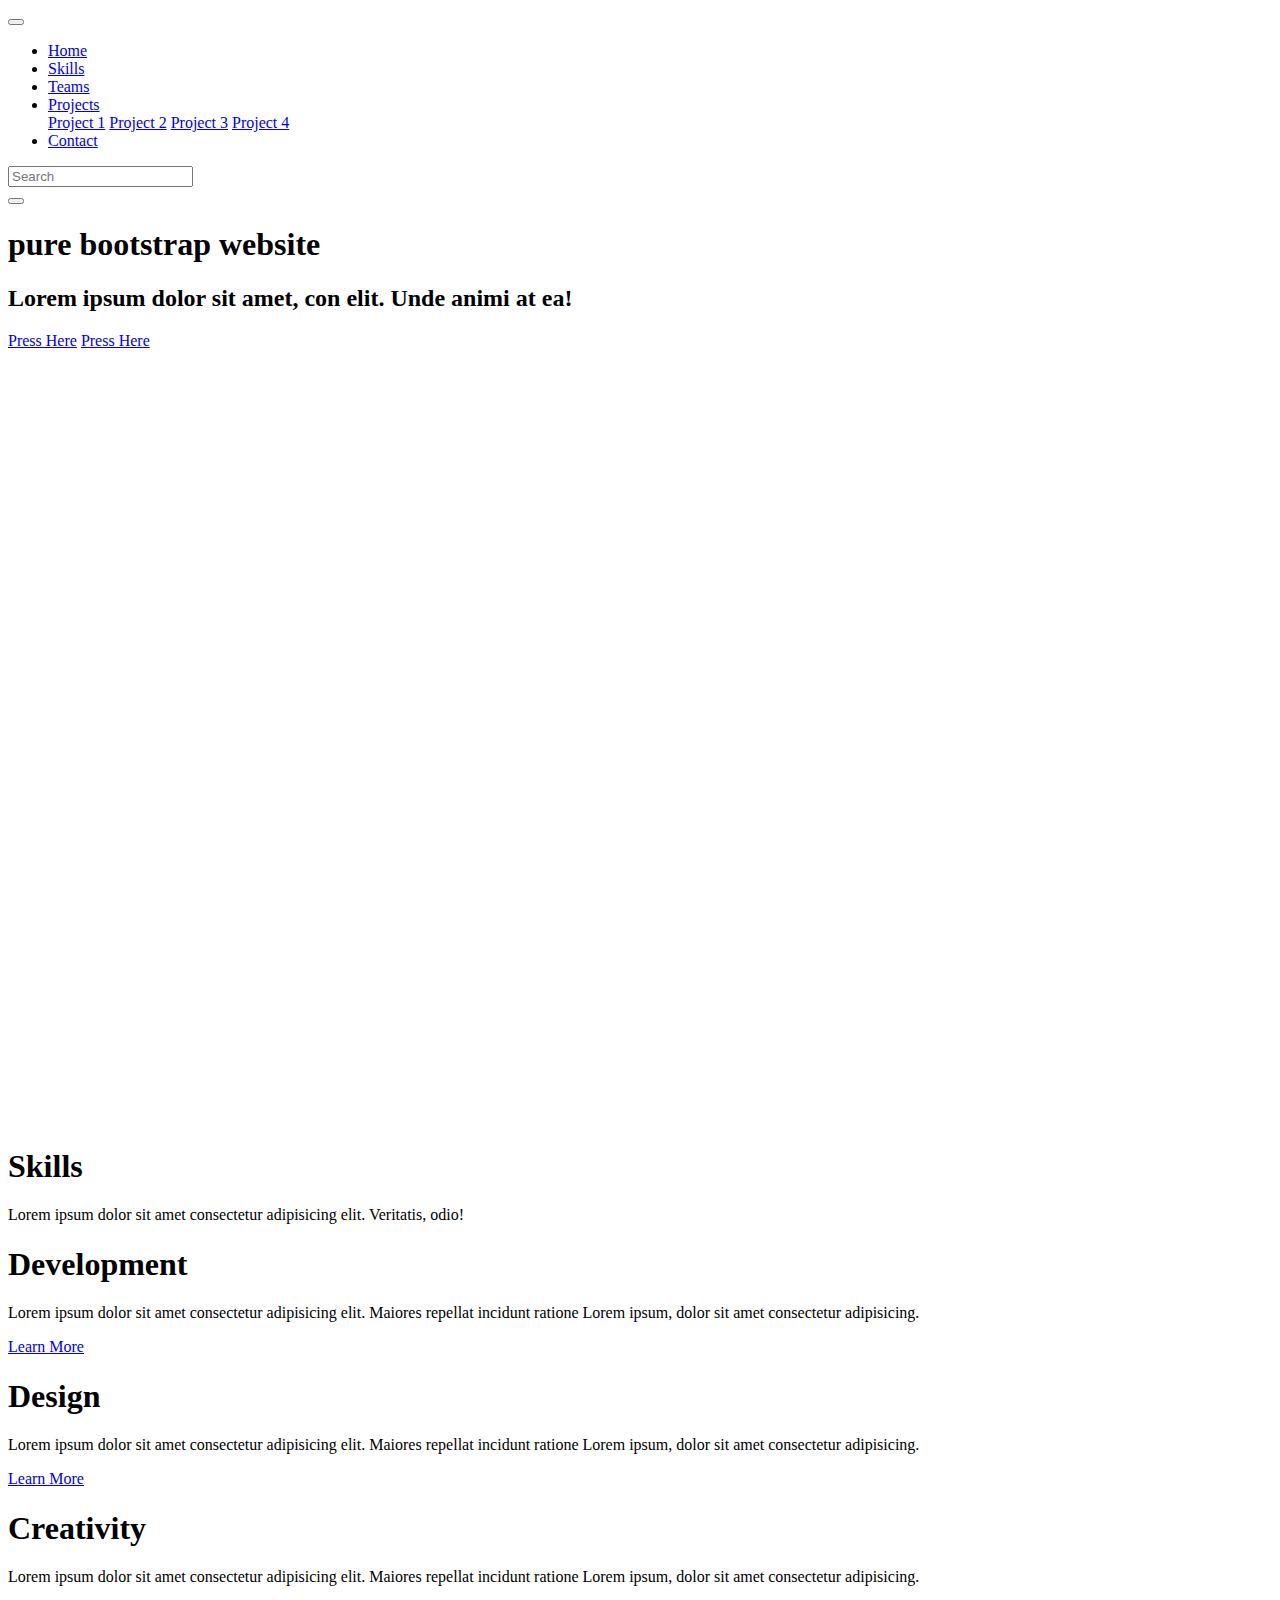
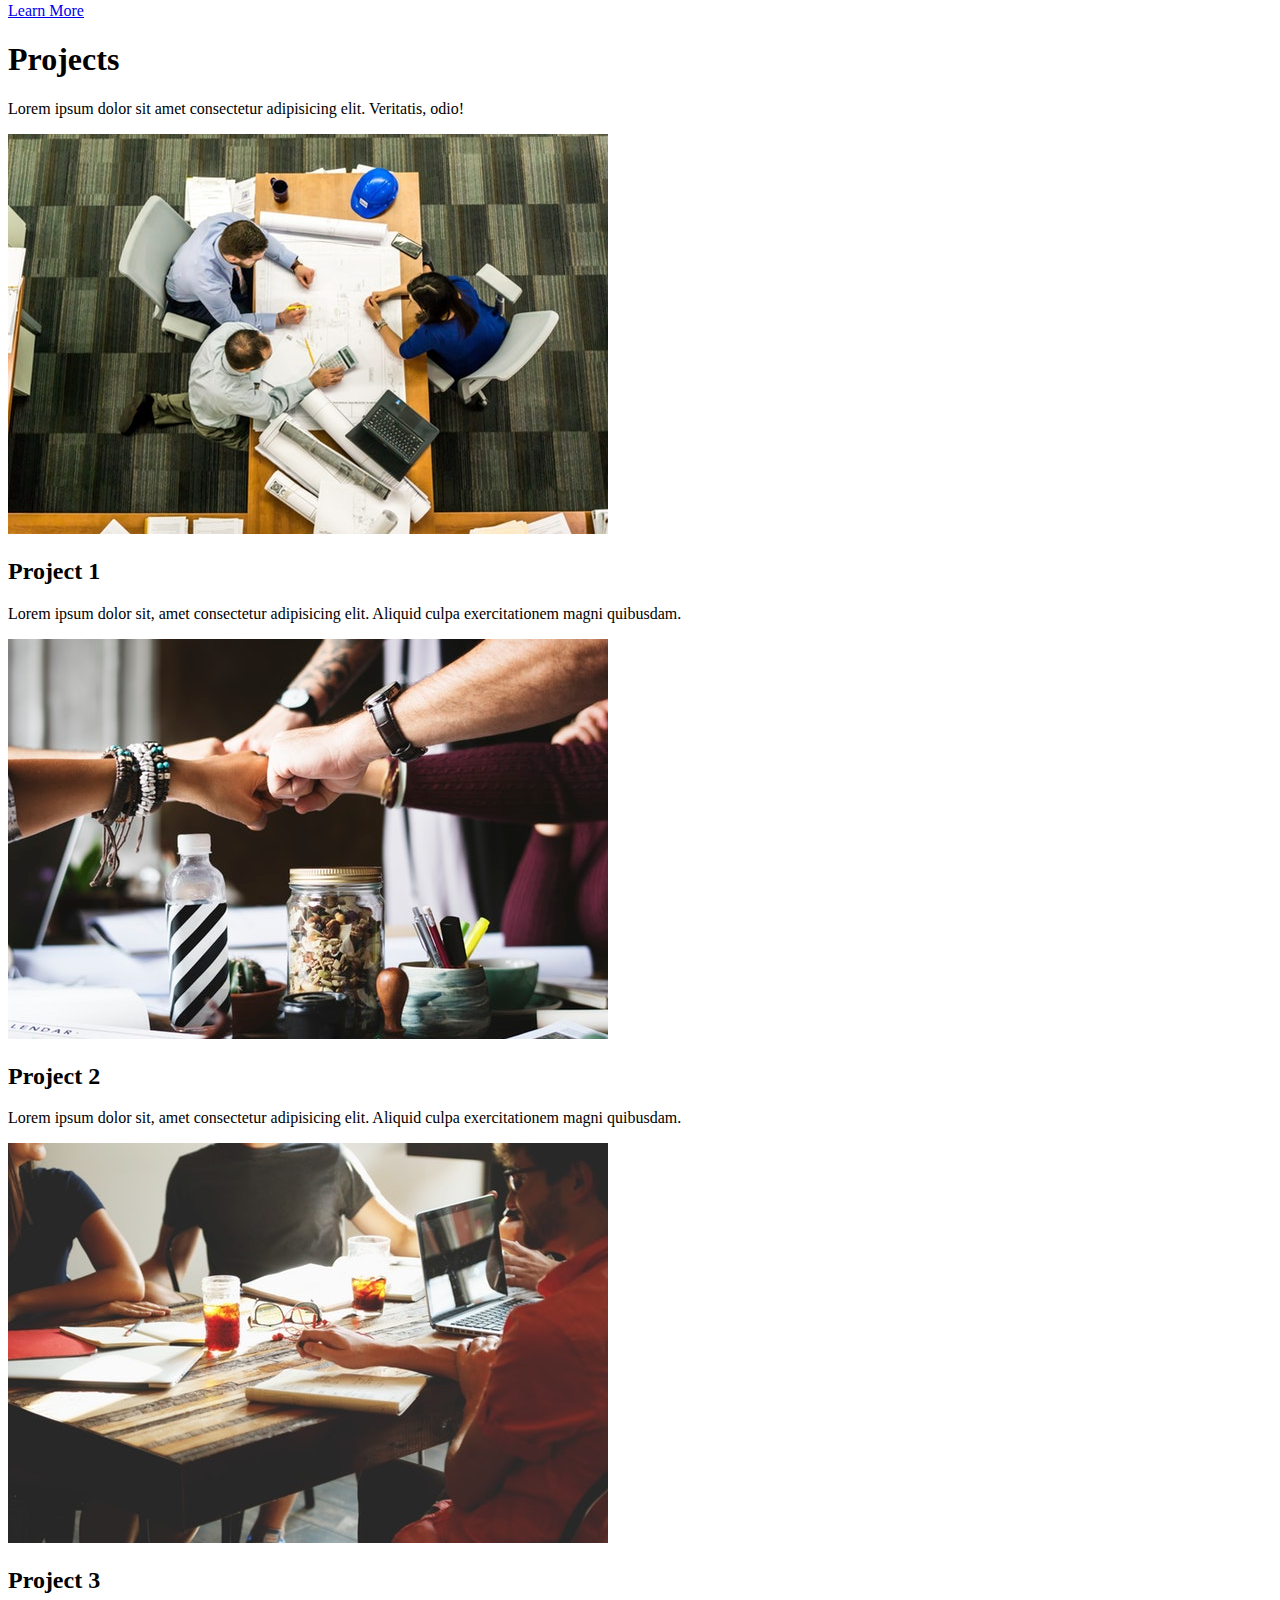
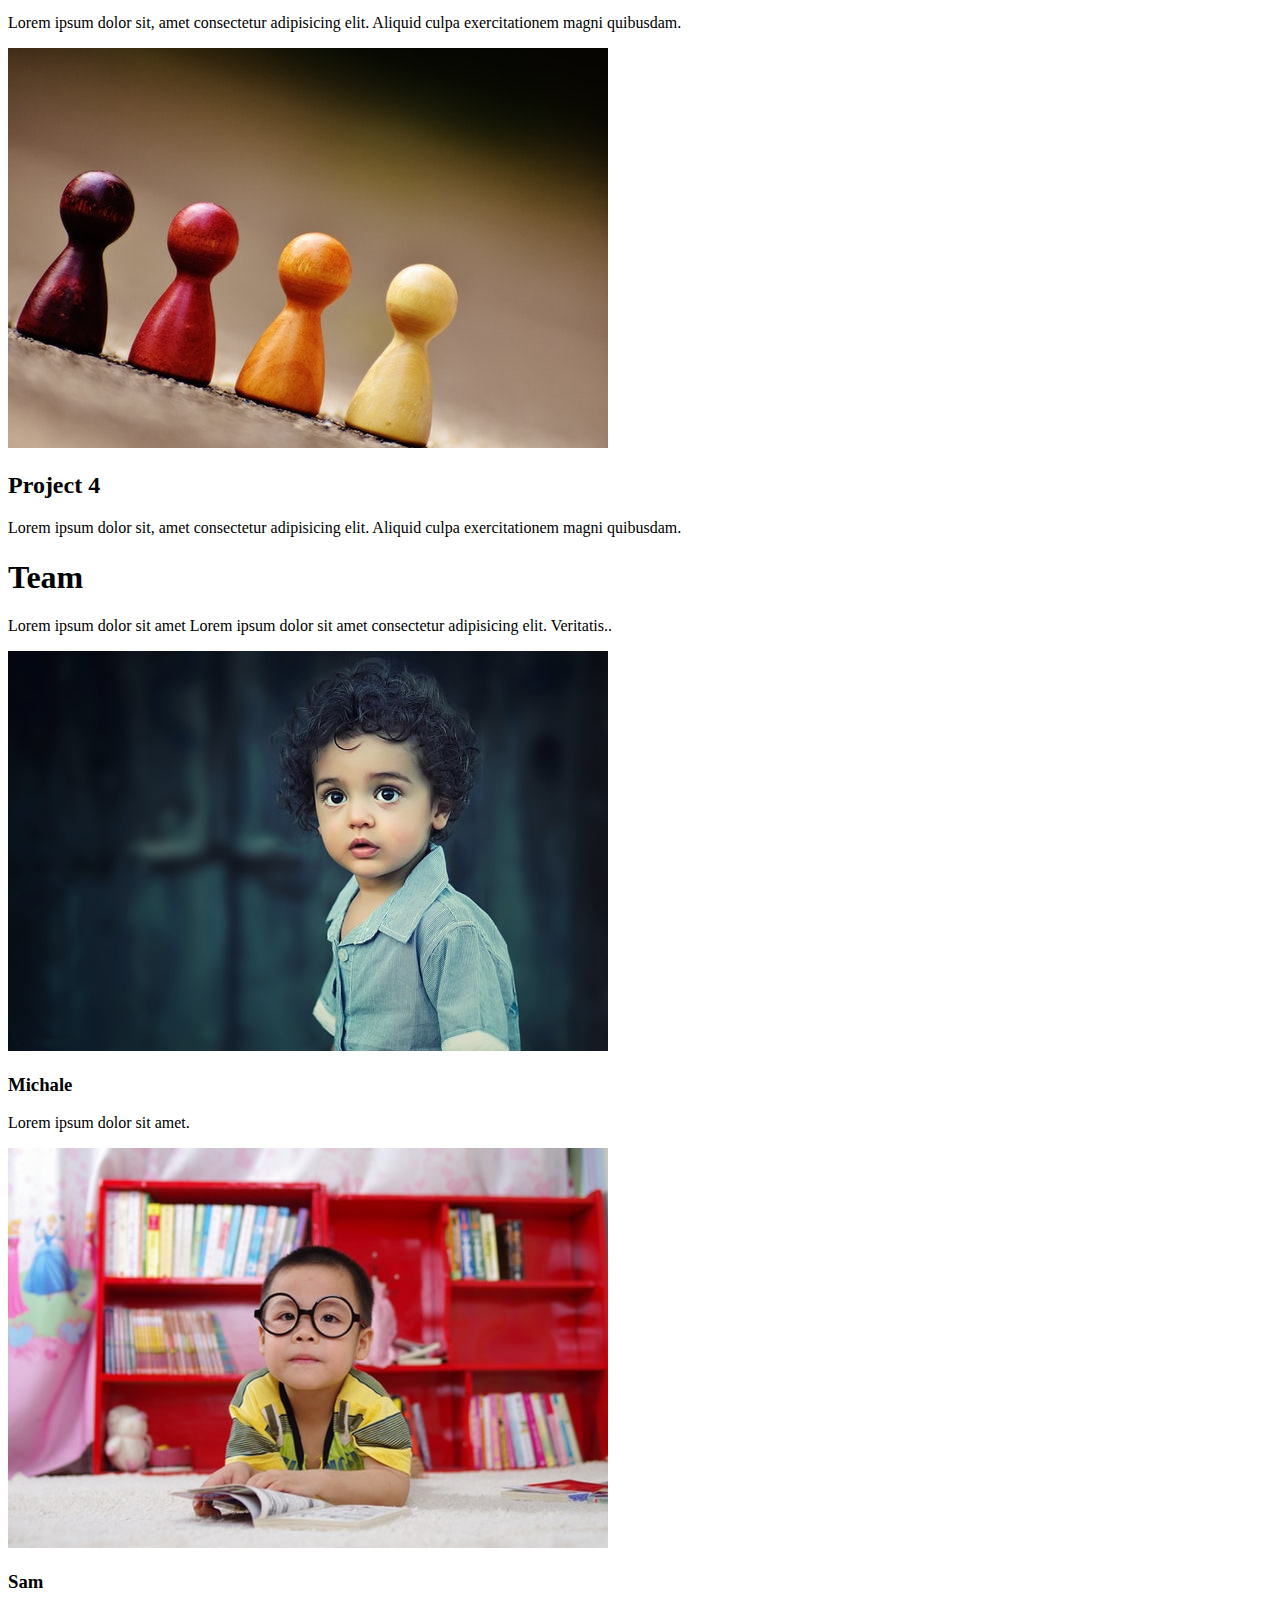
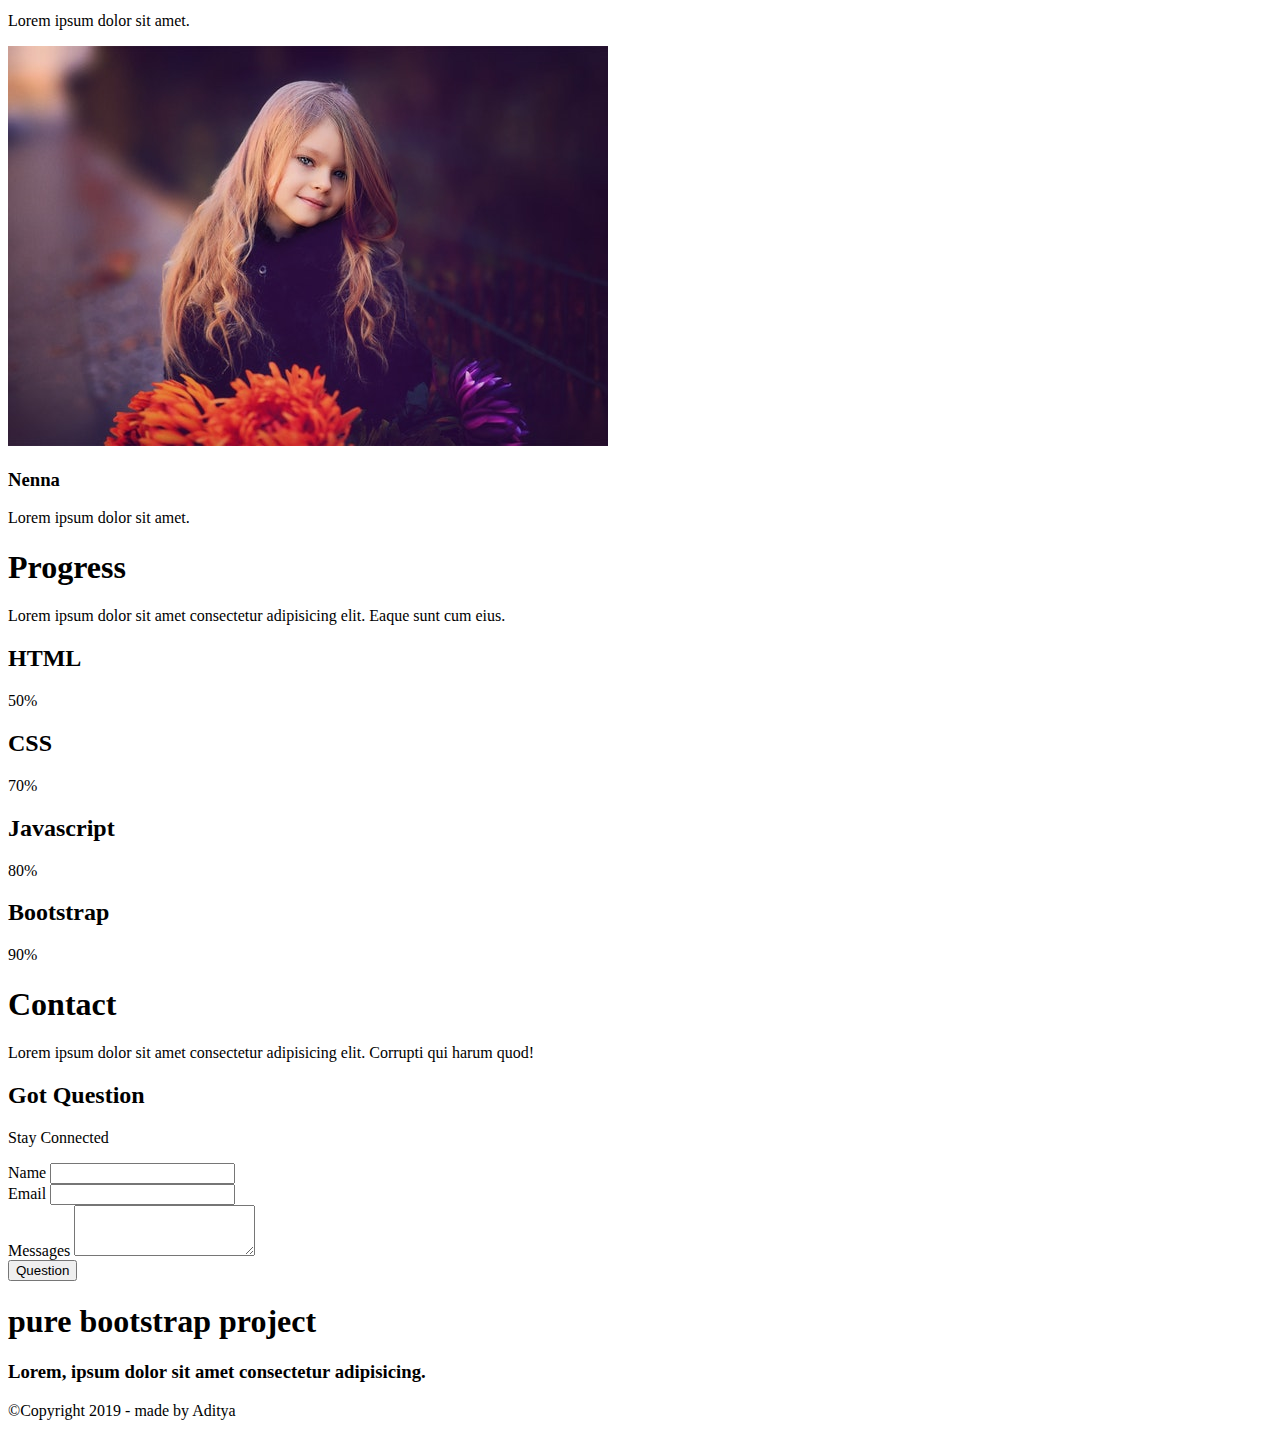
<file: Project 1/index.html>
<!DOCTYPE html>
<html lang="en">
<head>
  <meta charset="UTF-8">
  <meta name="viewport" content="width=device-width, initial-scale=1.0">
  <meta http-equiv="X-UA-Compatible" content="ie=edge">
  <link rel="title icon" type="image/png" href="images/title-img.png">

  <!-- Bootstrap -->
  <link rel="stylesheet" href="https://use.fontawesome.com/releases/v5.6.3/css/all.css" integrity="sha384-UHRtZLI+pbxtHCWp1t77Bi1L4ZtiqrqD80Kn4Z8NTSRyMA2Fd33n5dQ8lWUE00s/" crossorigin="anonymous">
  <link rel="stylesheet" href="https://stackpath.bootstrapcdn.com/bootstrap/4.2.1/css/bootstrap.min.css" integrity="sha384-GJzZqFGwb1QTTN6wy59ffF1BuGJpLSa9DkKMp0DgiMDm4iYMj70gZWKYbI706tWS" crossorigin="anonymous">
  <title>Pure Bootstrap website</title>
</head>
<body>
  <!--| N|A|V|B|A|R |-->
  <nav class="navbar navbar-expand-md navbar-light bg-dark fixed-top">
    
    <a href="#" class="navbar-brand"><i class="fas fa-child text-warning fa-2x"></i></a>
    <button type="button" class="navbar-toggler bg-light" data-toggle="collapse" data-target="#nav">
      <span class="navbar-toggler-icon"></span>
    </button> 
    
    <div class="collapse navbar-collapse justify-content-between" id="nav">
      <ul class="navbar-nav">
        <li class="nav-item"><a href="#" class="nav-link text-light text-uppercase font-weight-bold px-3">Home</a></li>
        <li class="nav-item"><a href="#" class="nav-link text-light text-uppercase font-weight-bold px-3">Skills</a></li>
        <li class="nav-item"><a href="#" class="nav-link text-light text-uppercase font-weight-bold px-3">Teams</a></li>
        <li class="nav-item dropdown">
          <a href="#" class="nav-link text-light text-uppercase font-weight-bold px-3 dropdown-toggle" data-toggle="dropdown">Projects</a>
          <div class="dropdown-menu">
            <a class="dropdown-item" href="#">Project 1</a>
            <a class="dropdown-item" href="#">Project 2</a>
            <a class="dropdown-item" href="#">Project 3</a>
            <a class="dropdown-item" href="#">Project 4</a>
          </div>
        </li>
        <li class="nav-item"><a href="#" class="nav-link text-light text-uppercase font-weight-bold px-3">Contact</a></li>
      </ul>

      <form class="form-inline ml-3">
        <div class="input-group">
          <input type="text" class="form-control" placeholder="Search">
          <div class="input-group-append" >
            <button type="button" class="btn bg-light">
              <i class="fas fa-search text-muted"></i>
            </button>
          </div>
        </div>
      </form>

    </div>  
  </nav>
  <!-- end of navbar -->


  <!--| B|A|N|N|E|R | -->
  <container>
    <div class="container-fluid">
      <div class="row bg-info justify-content-center align-items-center" style="height: 100vh">
        <div class="col-sm-10 text-center">
          <h1 class="display-2 text-capitalize"><span class="text-warning">pure bootstrap</span><span class="text-white font-weight-bold"> website</span></h1>
          <h2 class="font-weight-light font-italic text-light">Lorem ipsum dolor sit amet, con elit. Unde animi at ea!</h2>
          <a href="#" class="btn btn-warning btn-lg px-4 m-3" >Press Here</a>
          <a href="#" class="btn btn-danger btn-lg px-4 m-3" >Press Here</a>
        </div>
      </div>
    </div>
  </container>
  <!-- end banner -->
  

  <!--| S|K|I|L|L|S |  -->
  <section class="bg-light p-5">
    <div class="container-fluid">
      <!-- title -->
      <div class="row">
        <div class="col text-center mb-3">
          <h1 class="display-2 text-warning">Skills</h1>
          <p class="lead text-secondary">Lorem ipsum dolor sit amet consectetur adipisicing elit. Veritatis, odio!</p>
        </div>
      </div>
      <!-- end of title -->
      <div class="row text-center">

        <div class="col-lg-4 col-sm-10 mx-auto mb-5">
          <i class="fas fa-6x fa-desktop text-warning mb-3"></i>
          <h1 class="text-secondary">Development</h1>
          <p class="text-muted my-4">Lorem ipsum dolor sit amet consectetur adipisicing elit. Maiores repellat incidunt ratione Lorem ipsum, dolor sit amet consectetur adipisicing. </p>
          <a href="#" class="btn btn-outline-warning">Learn More</a>
        </div>

        <div class="col-lg-4 col-sm-10 mx-auto mb-5">
          <i class="fas fa-6x fa-edit  mb-3 text-warning"></i>
          <h1 class="text-secondary">Design</h1>
          <p class="text-muted my-4">Lorem ipsum dolor sit amet consectetur adipisicing elit. Maiores repellat incidunt ratione Lorem ipsum, dolor sit amet consectetur adipisicing. </p>
          <a href="#" class="btn btn-outline-warning">Learn More</a>
        </div>

        <div class="col-lg-4 col-sm-10 mx-auto mb-5">
          <i class="fas fa-6x fa-cogs  mb-3 text-warning"></i>
          <h1 class="text-secondary">Creativity</h1>
          <p class="text-muted my-4">Lorem ipsum dolor sit amet consectetur adipisicing elit. Maiores repellat incidunt ratione Lorem ipsum, dolor sit amet consectetur adipisicing. </p>
          <a href="#" class="btn btn-outline-warning">Learn More</a>
        </div>

      </div>
    </div>
  </section>
  <!-- end of Skills -->


  <!--| P|R|O|J|E|C|T|S |-->
  <section class="p-5">
    <div class="container-fluid">
      <!-- title -->
      <div class="row">
        <div class="col text-center mb-3">
          <h1 class="display-2 text-warning">Projects</h1>
          <p class="lead text-secondary">Lorem ipsum dolor sit amet consectetur adipisicing elit. Veritatis, odio!</p>
        </div>
      </div>
      <!-- end of title -->

      <div class="row">
        <div class="col-lg-3 col-sm-6">
          <img src="images/project1.jpg" class="img-thumbnail">
          <h2 class="my-3 text-warning">Project 1 </h2>
          <p class="text-muted">Lorem ipsum dolor sit, amet consectetur adipisicing elit. Aliquid culpa exercitationem magni quibusdam.</p>
        </div>

        <div class="col-lg-3 col-sm-6">
          <img src="images/project2.jpg" class="img-thumbnail">
          <h2 class="my-3 text-warning">Project 2 </h2>
          <p class="text-muted">Lorem ipsum dolor sit, amet consectetur adipisicing elit. Aliquid culpa exercitationem magni quibusdam.</p>
        </div>

        <div class="col-lg-3 col-sm-6">
          <img src="images/project3.jpg" class="img-thumbnail">
          <h2 class="my-3 text-warning">Project 3 </h2>
          <p class="text-muted">Lorem ipsum dolor sit, amet consectetur adipisicing elit. Aliquid culpa exercitationem magni quibusdam.</p>
        </div>

        <div class="col-lg-3 col-sm-6">
          <img src="images/project4.jpg" class="img-thumbnail">
          <h2 class="my-3 text-warning">Project 4 </h2>
          <p class="text-muted">Lorem ipsum dolor sit, amet consectetur adipisicing elit. Aliquid culpa exercitationem magni quibusdam.</p>
        </div>

      </div>
    </div>
  </section>
  <!-- end of projects -->


  <!--| T|E|A|M|S |-->
  <section class="p-sm-5 p-2 bg-secondary">
    <div class="container-fluid">
      <!-- title -->
      <div class="row">
        <div class="col text-center mb-3">
          <h1 class="display-2 text-warning">Team</h1>
          <p class="lead text-light">Lorem ipsum dolor sit amet Lorem ipsum dolor sit amet consectetur adipisicing elit. Veritatis..</p>
        </div>
      </div>
      <!-- end of the title -->
      <div class="row">

        <div class="col-lg-4 col-sm-10 mx-auto mb-4">
          <div class="card">
            <img src="images/kid1.jpg" class="card-img-top">
            <div class="card-body">
              <div class="card-title">
                <h3 class="text-muted">Michale</h3>
              </div>
              <div class="card-subtitle">
                <p class="lead text-secondary">Lorem ipsum dolor sit amet.</p>
              </div>
              <div class="text-right">
                <a href="#"><i class="fab fa-facebook fa-2x mx-2 text-primary"></i></a>
                <a href="#"><i class="fab fa-twitter fa-2x mx-2 text-info"></i></a>
                <a href="#"><i class="fab fa-youtube fa-2x mx-2 text-danger"></i></a>
              </div>
            </div>
          </div>
        </div>

        <div class="col-lg-4 col-sm-10 mx-auto mb-4">
          <div class="card">
            <img src="images/kid2.jpg" class="card-img-top">
            <div class="card-body">
              <div class="card-title">
                <h3 class="text-muted">Sam</h3>
              </div>
              <div class="card-subtitle">
                <p class="lead text-secondary">Lorem ipsum dolor sit amet.</p>
              </div>
              <div class="text-right">
                  <a href="#"><i class="fab fa-facebook fa-2x mx-2 text-primary"></i></a>
                  <a href="#"><i class="fab fa-twitter fa-2x mx-2 text-info"></i></a>
                  <a href="#"><i class="fab fa-youtube fa-2x mx-2 text-danger"></i></a>
              </div>
            </div>
          </div>
        </div>  

        <div class="col-lg-4 col-sm-10 mx-auto mb-4">
          <div class="card">
            <img src="images/kid3.jpg" class="card-img-top">
            <div class="card-body">
              <div class="card-title">
                <h3 class="text-muted">Nenna</h3>
              </div>
              <div class="card-subtitle">
                <p class="lead text-secondary">Lorem ipsum dolor sit amet.</p>
              </div>
              <div class="text-right">
                  <a href="#"><i class="fab fa-facebook fa-2x mx-2 text-primary"></i></a>
                  <a href="#"><i class="fab fa-twitter fa-2x mx-2 text-info"></i></a>
                  <a href="#"><i class="fab fa-youtube fa-2x mx-2 text-danger"></i></a>
              </div>
            </div>
          </div>
        </div>
      </div>
      
    </div>
  </section>
  <!-- end of team -->


  <!--| P|R|O|G|R|E|S|S |-->
  <section class="p-5">
    <div class="container-fluid">
      <!-- title -->
      <div class="row">
        <div class="col text-center mb-3">
          <h1 class="text-warning display-2">Progress</h1>
          <p class="lead text-secondary">Lorem ipsum dolor sit amet consectetur adipisicing elit. Eaque sunt cum eius.</p>
        </div>
      </div>
      <!-- end of title -->
      <div class="row justify-content-center">
        <div class="col-lg-6 col-sm-10 text-secondary">

          <h2>HTML</h2>
          <div class="progress bg-secondary mb-3">
            <div class="progress-bar" style="width:50%"> 
              50% 
            </div>
          </div>

          <h2>CSS</h2>
          <div class="progress bg-secondary mb-3">
            <div class="progress-bar bg-danger" style="width:70%"> 
              70% 
            </div>
          </div>

          <h2>Javascript</h2>
          <div class="progress bg-secondary mb-3">
            <div class="progress-bar bg-warning " style="width:80%"> 
              80% 
            </div>
          </div>

          <h2>Bootstrap</h2>
          <div class="progress bg-secondary mb-3">
            <div class="progress-bar bg-success" style="width:90%"> 
              90% 
            </div>
          </div>

        </div>
      </div>
    </div>
  </section> 

  <!-- end of progress -->

  <!--| C|O|N|T|A|C|T -->

  <section class="p-5 bg-light">
    <div class="container-fluid">
      <!-- title -->
      <div class="row">
        <div class="col text-center mb-3">
          <h1 class="text-warning display-2">Contact</h1>
          <p class="lead text-secondary">Lorem ipsum dolor sit amet consectetur adipisicing elit. Corrupti qui harum quod!</p>
        </div>
      </div>
      <!-- end of title -->
      <div class="row justify-content-center">
        <div class="col-lg-6 col-md-8 col-sm-10">
          <div class="text-center text-secondary">
            <h2>Got Question</h2>
            <p>Stay Connected</p>
          </div>
          <form action="" class="text-muted">
            <div class="form-group">
              <label for="name">Name</label>
              <input type="text" class="form-control">
              </div>
            <div class="form-group">
              <label for="name">Email</label>
              <input type="eamil" class="form-control">
              </div>
            <div class="form-group">
              <label for="name">Messages</label>
              <textarea id="message" rows="3" class="form-control"></textarea>
            </div>
            <button class="btn btn-outline-warning btn-block">Question</button>
          </form>
        </div>  
      </div>
    </div>
  </section>

  <!-- end of contacts -->

  <!-- FOOTER -->
  <footer class="bg-secondary">
    <div class="container">
      <div class="row">
        <div class="col text-center">
          <h1 class="text-white font-weight-light text-capitalize p-3">pure bootstrap project</h1>
          <h3 class="text-light font-weight-light font-italic mb-3">Lorem, ipsum dolor sit amet consectetur adipisicing.</h3>
          <div class="py-2">
            <a href="#"><i class="fab fa-facebook fa-2x"></i></a>
            <a href="#"><i class="fab fa-twitter fa-2x text-info"></i></a>
            <a href="#"><i class="fab fa-youtube fa-2x text-danger"></i></a>
          </div>
          <p class="text-light py-4 m-0">&copy;Copyright 2019 - made by Aditya </p>
        </div>
      </div>
    </div>
  </footer>

  <!-- end of footer -->

  <!--| J|S |-->
  <script src="https://code.jquery.com/jquery-3.3.1.slim.min.js" integrity="sha384-q8i/X+965DzO0rT7abK41JStQIAqVgRVzpbzo5smXKp4YfRvH+8abtTE1Pi6jizo" crossorigin="anonymous"></script>
  <script src="https://cdnjs.cloudflare.com/ajax/libs/popper.js/1.14.6/umd/popper.min.js" integrity="sha384-wHAiFfRlMFy6i5SRaxvfOCifBUQy1xHdJ/yoi7FRNXMRBu5WHdZYu1hA6ZOblgut" crossorigin="anonymous"></script>
  <script src="https://stackpath.bootstrapcdn.com/bootstrap/4.2.1/js/bootstrap.min.js" integrity="sha384-B0UglyR+jN6CkvvICOB2joaf5I4l3gm9GU6Hc1og6Ls7i6U/mkkaduKaBhlAXv9k" crossorigin="anonymous"></script>

</body>
</html>
</file>
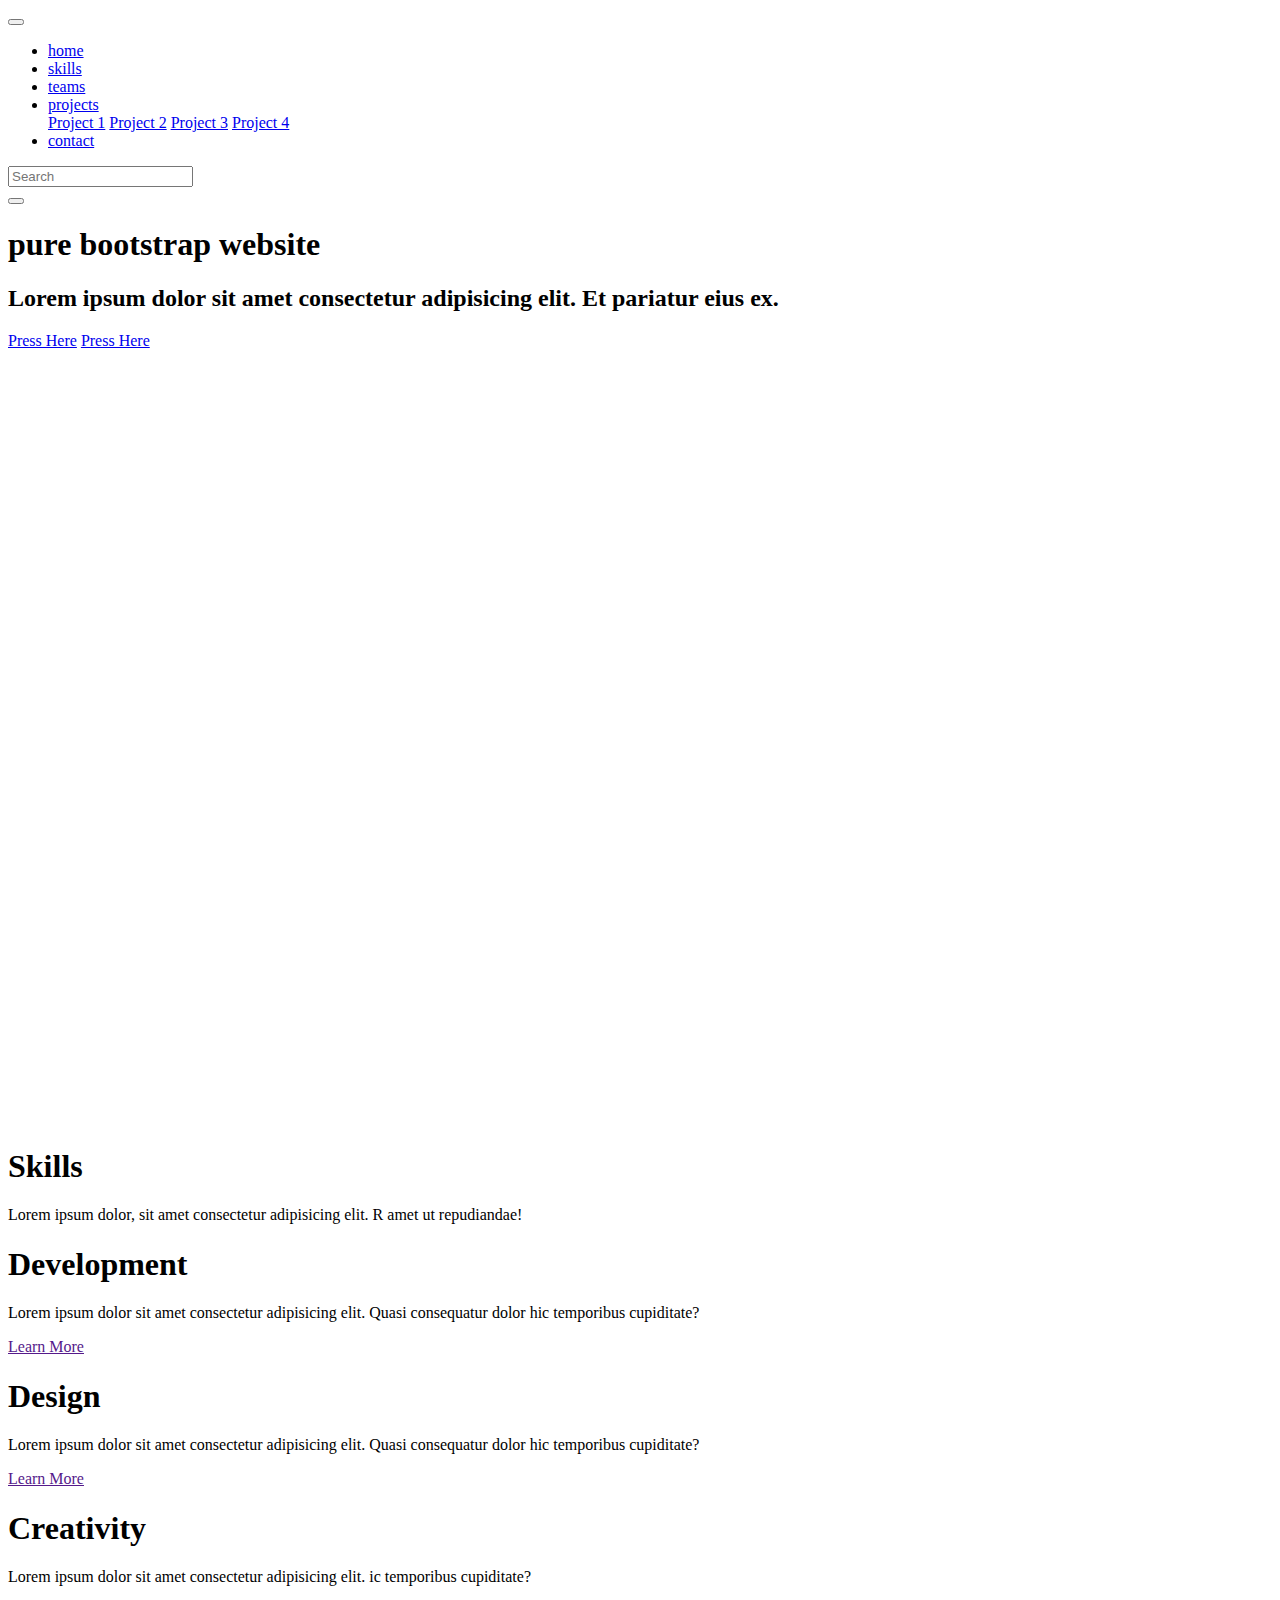
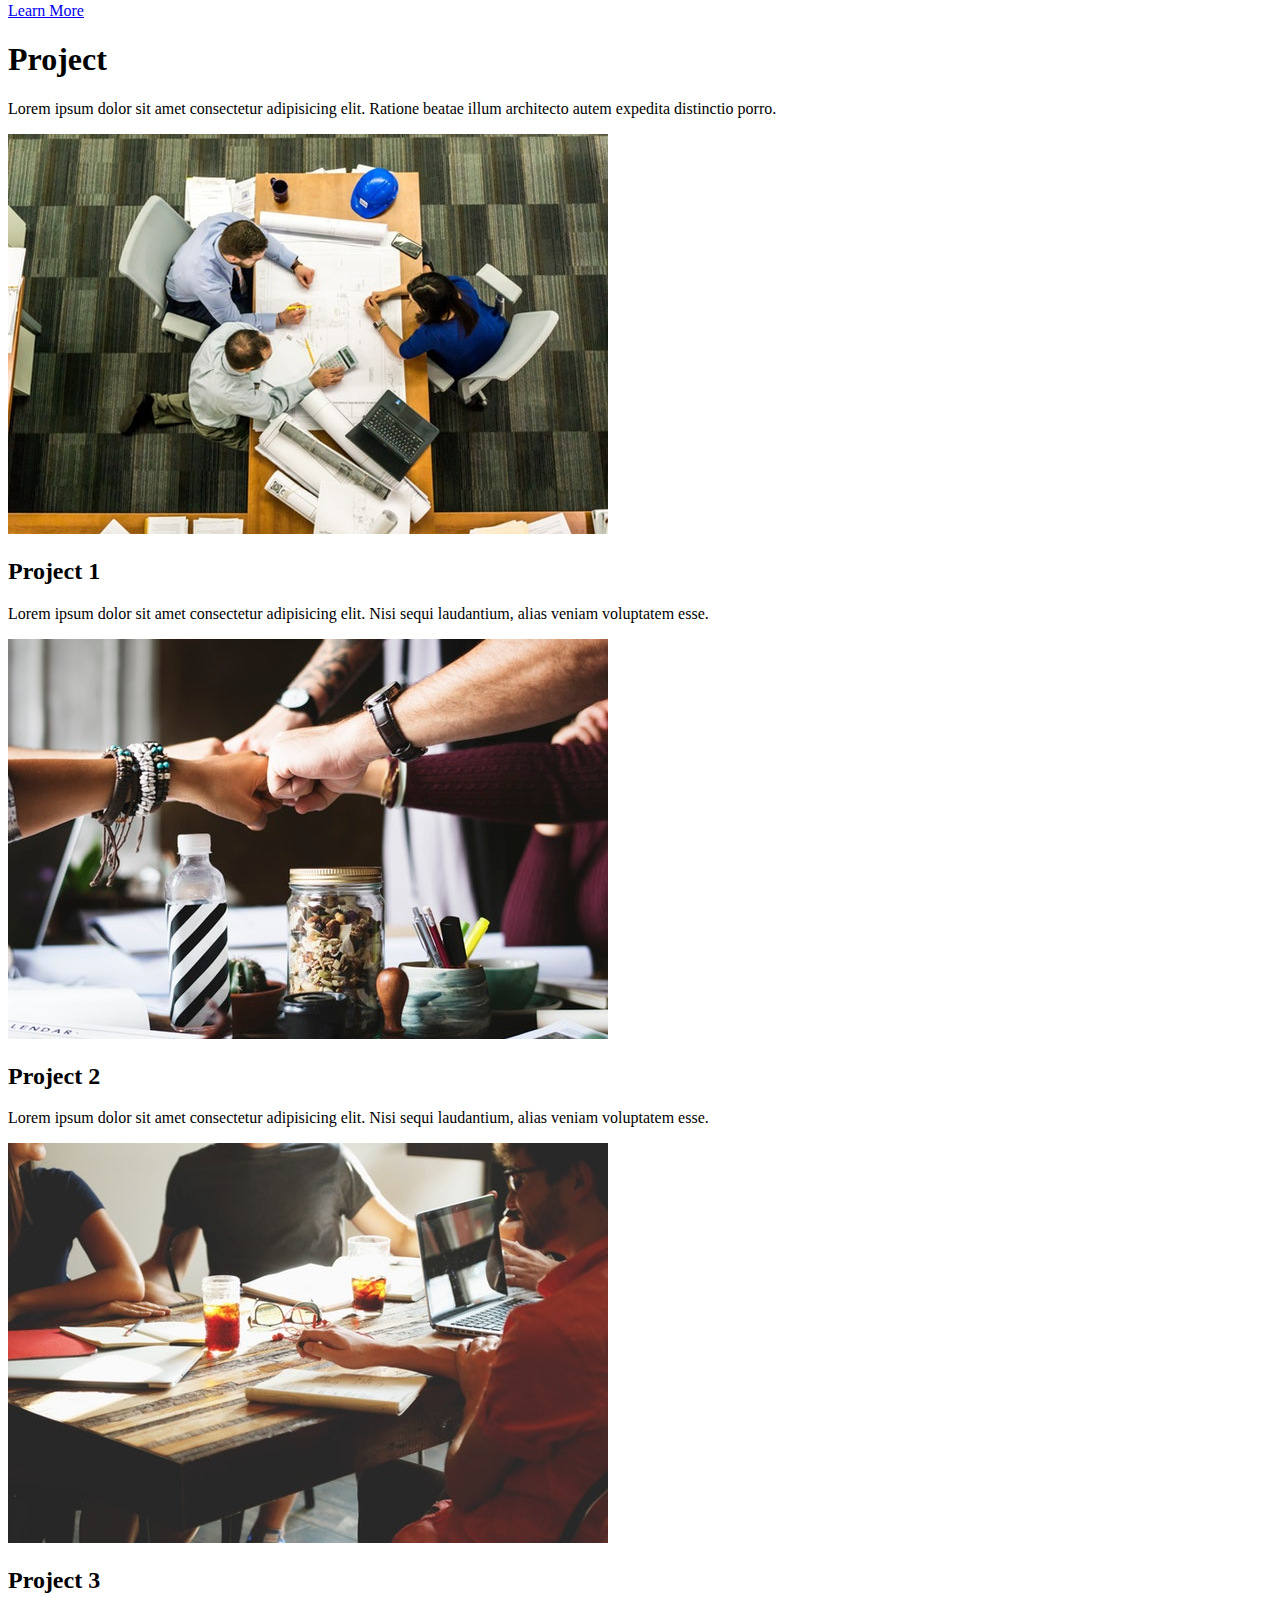
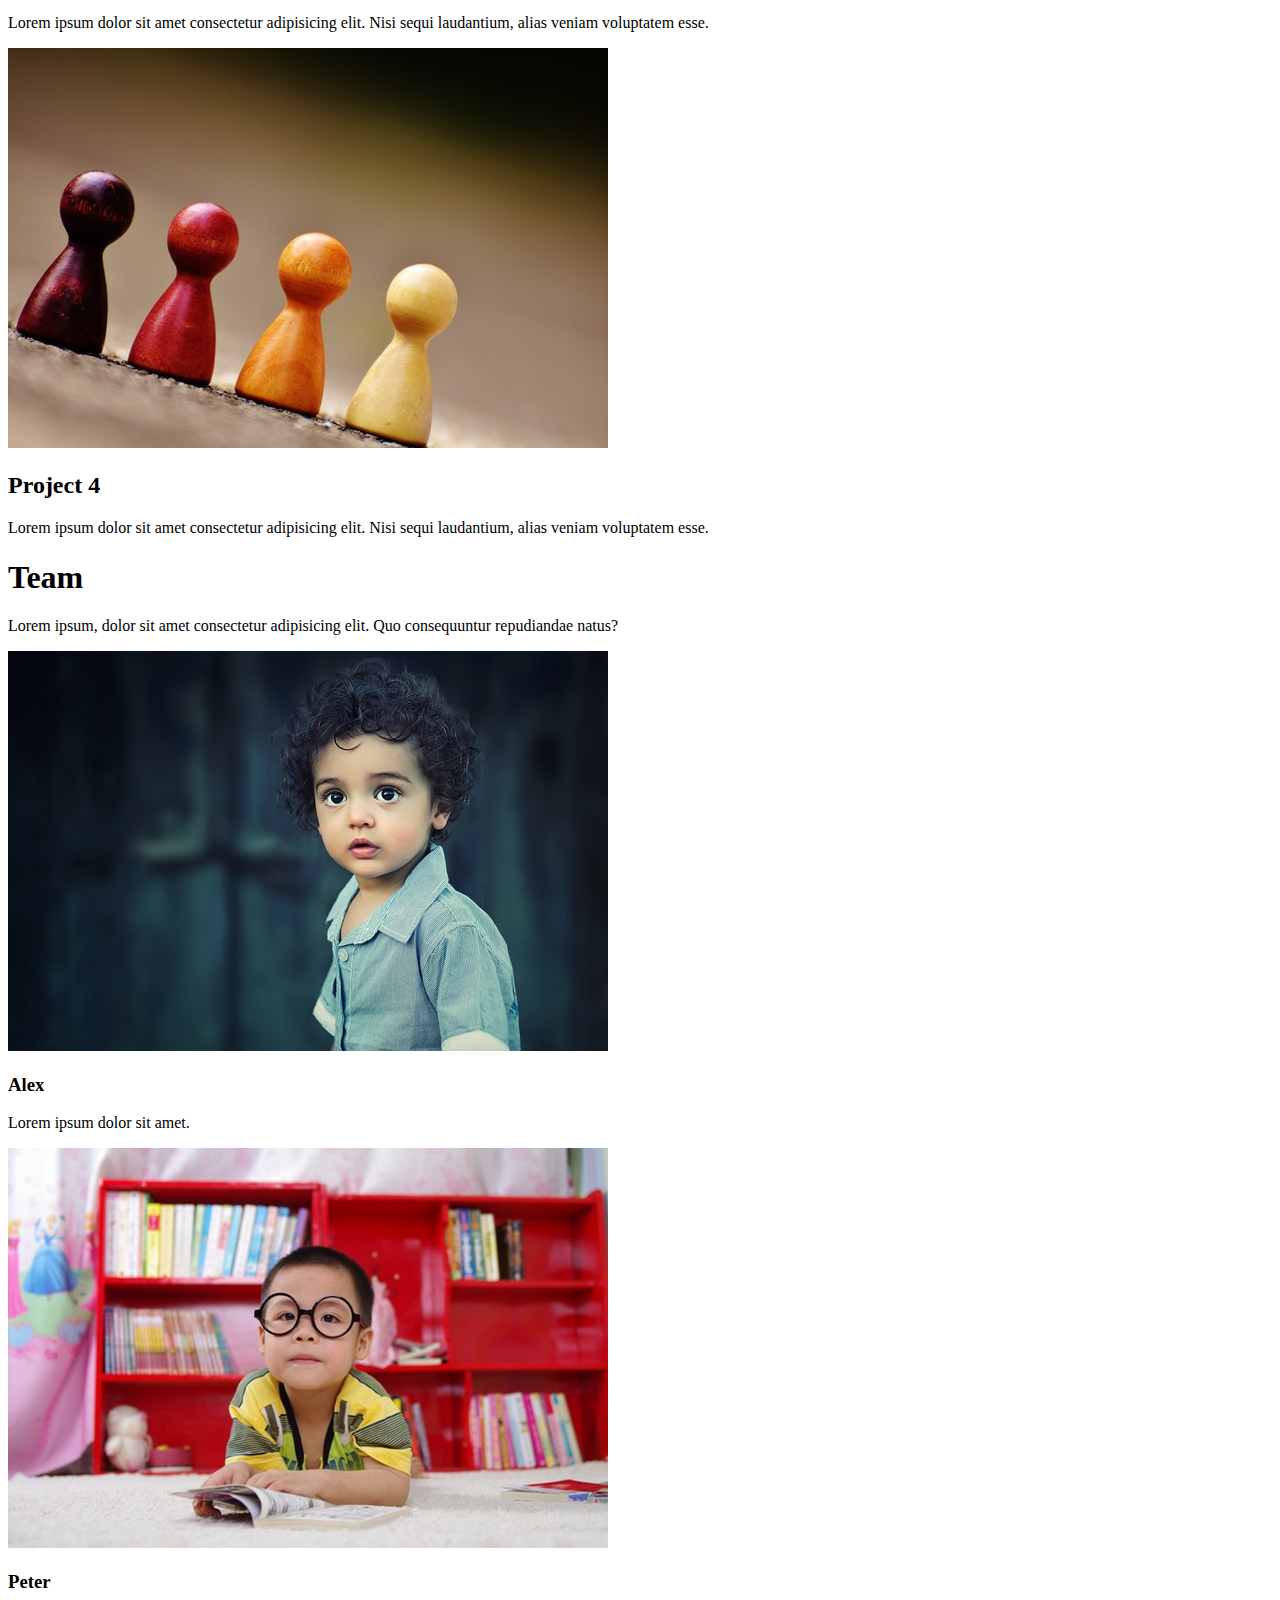
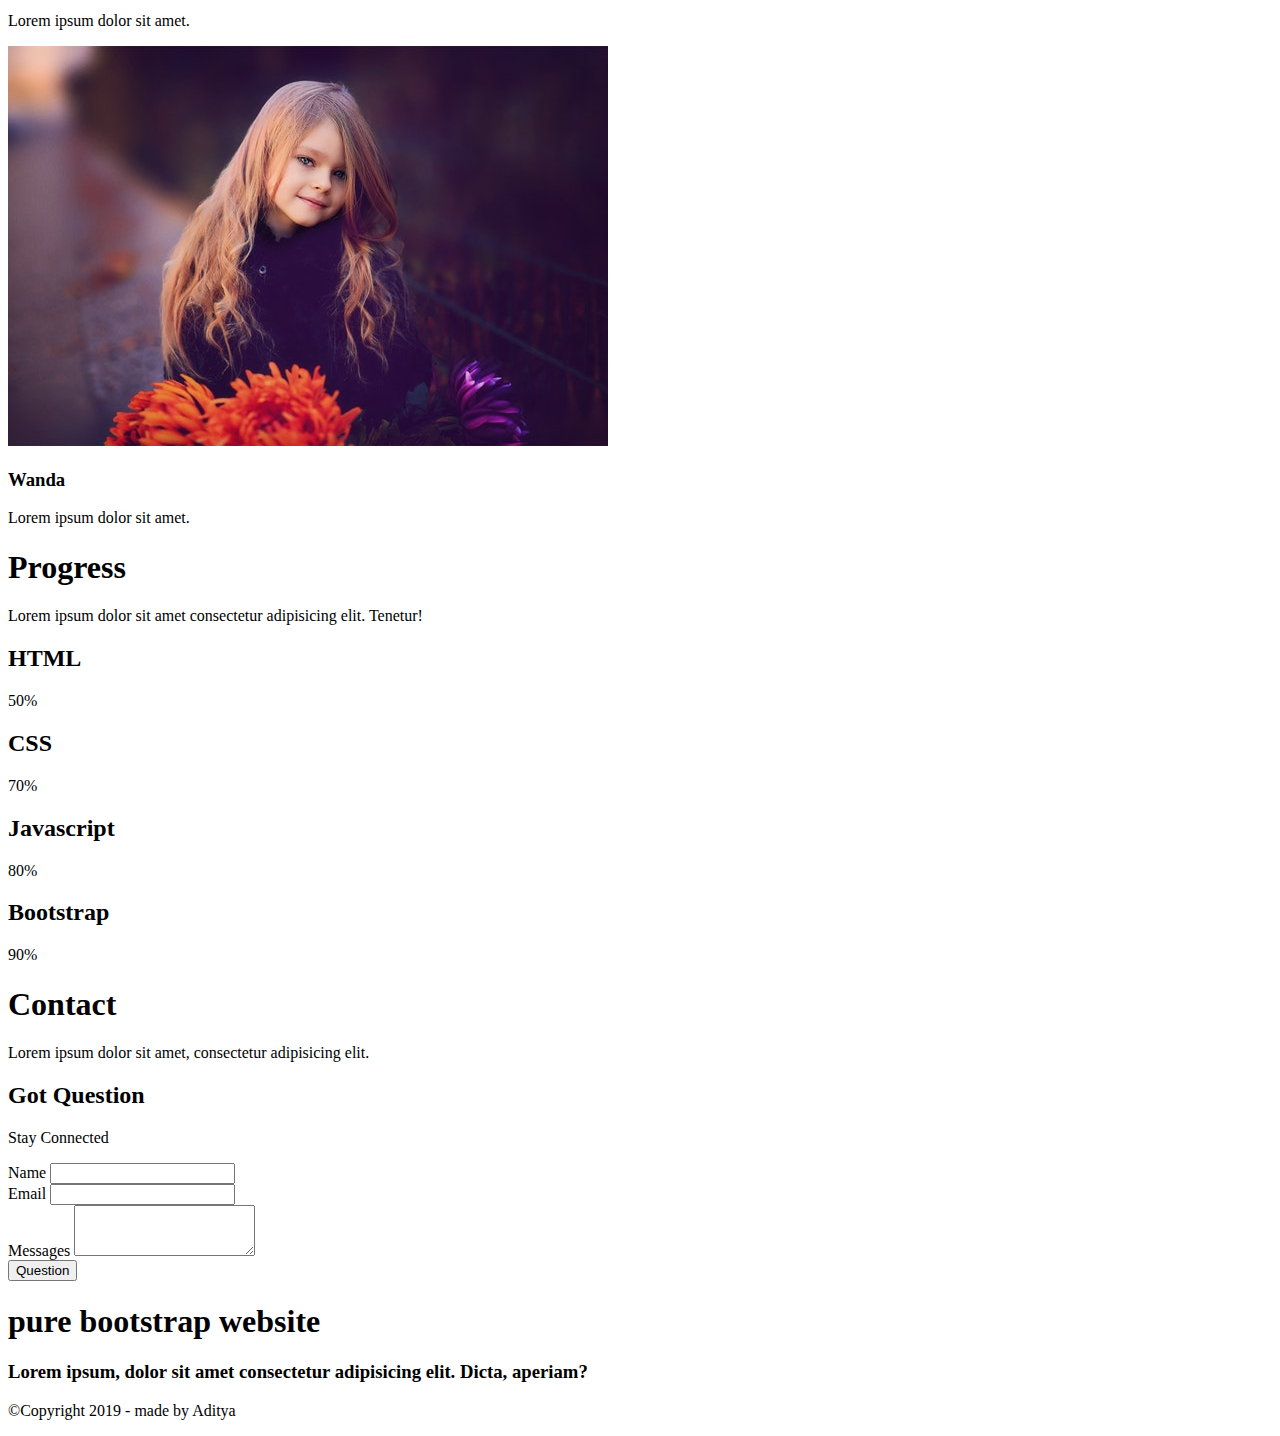
<file: Project 1/Test.html>
<!DOCTYPE html>
<html lang="en">
<head>
  <meta charset="UTF-8">
  <meta name="viewport" content="width=device-width, initial-scale=1.0">
  <meta http-equiv="X-UA-Compatible" content="ie=edge">
  <link rel="title icon" type="image/png" href="images/title-img.png">

  <!-- Bootstrap -->
  <link rel="stylesheet" href="https://use.fontawesome.com/releases/v5.6.3/css/all.css" integrity="sha384-UHRtZLI+pbxtHCWp1t77Bi1L4ZtiqrqD80Kn4Z8NTSRyMA2Fd33n5dQ8lWUE00s/" crossorigin="anonymous">
  <link rel="stylesheet" href="https://stackpath.bootstrapcdn.com/bootstrap/4.2.1/css/bootstrap.min.css" integrity="sha384-GJzZqFGwb1QTTN6wy59ffF1BuGJpLSa9DkKMp0DgiMDm4iYMj70gZWKYbI706tWS" crossorigin="anonymous">
  <title>Pure Bootstrap website</title>
</head>
<body>
  <!-- NAVBAR -->
  <nav class="navbar navbar-expand-md bg-dark navbar-light fixed-top">

      <a href="#" class="navbar-brand"><i class="fas fa-child text-warning fa-2x"></i></a>
      <button type="button" class="navbar-toggler bg-light" data-toggle="collapse" data-target="#nav">
        <span class="navbar-toggler-icon"></span>
      </button> 

    <div class="collapse navbar-collapse justify-content-between" id="nav">
      <ul class="navbar-nav">
        <li class="nav-item"><a href="#" class="nav-link text-uppercase font-weight-bold px-3 text-light ">home</a></li>
        <li class="nav-item"><a href="#" class="nav-link text-uppercase font-weight-bold px-3 text-light ">skills</a></li>
        <li class="nav-item"><a href="#" class="nav-link text-uppercase font-weight-bold px-3 text-light ">teams</a></li>
        <li class="nav-item dropdown">
          <a href="#" class="nav-link text-uppercase font-weight-bold px-3 text-light dropdown-toggle" data-toggle="dropdown">projects</a>
          <div class="dropdown-menu">
            <a href="#" class="dropdown-item">Project 1</a>
            <a href="#" class="dropdown-item">Project 2</a>
            <a href="#" class="dropdown-item">Project 3</a>
            <a href="#" class="dropdown-item">Project 4</a>
          </div>
        </li>
        <li class="nav-item"><a href="#" class="nav-link text-uppercase font-weight-bold px-3 text-light ">contact</a></li>
      </ul>

      <form class="form-inline ml-3">
        <div class="input-group">
          <input type="text" class="form-control" placeholder="Search">
          <div class="input-group-append">
            <button type="button" class="btn btn-light">
              <i class="fas fa-search text-muted"></i></button>
          </div>
        </div>
      </form>

    </div>
  </nav>
  
  <!-- BANNER -->
  <container>
    <div class="container-fluid ">
      <div class="row bg-info justify-content-center align-items-center" style="height:100vh">
        <div class="col-sm-10 text-center">
          <h1 class="display-2 text-capitalize"><span class="text-warning">pure bootstrap</span><span class=" text-white font-weight-bold"> website</span></h1>
          <h2 class="font-weight-light font-italic text-light">Lorem ipsum dolor sit amet consectetur adipisicing elit. Et pariatur eius ex.</h2>
          <a href="#" class="btn btn-warning btn-lg px-4 m-3">Press Here</a>
          <a href="#" class="btn btn-danger btn-lg px-4 m-3">Press Here</a>
        </div>
      </div>
    </div>
  </container>

  <!-- SKILLS -->
  <section class="bg-light p-5">
    <div class="container-fluid">
      <div class="row">
        <!-- title -->
        <div class="col text-center mb-3">
          <h1 class="display-2 text-warning">Skills</h1>
          <p class="lead text-secondary">Lorem ipsum dolor, sit amet consectetur adipisicing elit. R amet ut repudiandae!</p>
        </div>
      </div>
      <!-- end of title -->
      <div class="row text-center">

        <div class="col-lg-4 col-sm-10 mx-auto mb-5">
          <i class="fas fa-desktop fa-6x text-warning mb-3"></i>
          <h1 class="text-secondary">Development</h1>
          <p class="text-muted my-4">Lorem ipsum dolor sit amet consectetur adipisicing elit. Quasi consequatur dolor hic temporibus cupiditate?
          </p>
          <a href="" class="btn btn-outline-warning">Learn More</a>
        </div>

        <div class="col-lg-4 col-sm-10 mx-auto mb-5">
          <i class="fas fa-edit fa-6x text-warning mb-3"></i>
          <h1 class="text-secondary">Design</h1>
          <p class="text-muted my-4">Lorem ipsum dolor sit amet consectetur adipisicing elit. Quasi consequatur dolor hic temporibus cupiditate?
          </p>
          <a href="" class="btn btn-outline-warning">Learn More</a>
        </div>

        <div class="col-lg-4 col-sm-10 mx-auto mb-5">
          <i class="fas fa-cogs fa-6x text-warning mb-3"></i>
          <h1 class="text-secondary">Creativity</h1>
          <p class="text-muted my-4">Lorem ipsum dolor sit amet consectetur adipisicing elit. ic temporibus cupiditate?
          </p>
          <a href="#" class="btn btn-outline-warning">Learn More</a>
        </div>

      </div>
    </div>
  </section>

  <!-- PROJECT -->
  <section class="p-5">
    <div class="container-fluid">
      <!-- title -->
      <div class="row">
        <div class="col text-center mb-3">
          <h1 class="display-2 text-warning">Project</h1>
          <p class="lead text-secondary">Lorem ipsum dolor sit amet consectetur adipisicing elit. Ratione beatae illum architecto autem expedita distinctio porro.</p>
        </div>
      </div>
      <!-- end of title -->

      <div class="row ">
        <div class="col-lg-3 col-sm-6">
          <img src="images/project1.jpg" class="img-thumbnail">
          <h2 class="my-3 text-warning">Project 1</h2>
          <p class="text-muted">Lorem ipsum dolor sit amet consectetur adipisicing elit. Nisi sequi laudantium, alias veniam voluptatem esse.</p>
        </div>

        <div class="col-lg-3 col-sm-6">
          <img src="images/project2.jpg" class="img-thumbnail">
          <h2 class="my-3 text-warning">Project 2</h2>
          <p class="text-muted">Lorem ipsum dolor sit amet consectetur adipisicing elit. Nisi sequi laudantium, alias veniam voluptatem esse.</p>
        </div>

        <div class="col-lg-3 col-sm-6">
          <img src="images/project3.jpg" class="img-thumbnail">
          <h2 class="my-3 text-warning">Project 3</h2>
          <p class="text-muted">Lorem ipsum dolor sit amet consectetur adipisicing elit. Nisi sequi laudantium, alias veniam voluptatem esse.</p>
        </div>

        <div class="col-lg-3 col-sm-6">
          <img src="images/project4.jpg" class="img-thumbnail">
          <h2 class="my-3 text-warning">Project 4</h2>
          <p class="text-muted">Lorem ipsum dolor sit amet consectetur adipisicing elit. Nisi sequi laudantium, alias veniam voluptatem esse.</p>
        </div>
      </div>
    </div>
  </section>

  <!-- TEAM -->
  <section class="bg-secondary p-2 p-sm-5">
    <div class="container-fluid">
      <!-- title -->
      <div class="row">
        <div class="col text-center mb-3">
          <h1 class="text-warning display-2">Team</h1>
          <p class="lead text-light">Lorem ipsum, dolor sit amet consectetur adipisicing elit. Quo consequuntur repudiandae natus?</p>
        </div>
      </div>
      <!-- end of title -->

      <div class="row">

        <div class="col-lg-4 col-sm-10 mx-auto mb-4">
          <div class="card">
            <img src="images/kid1.jpg"class="card-img">
            <div class="card-body">
              <div class="card-title">
                <h3 class="text-muted">Alex</h3>
                <div class="card-subtitle">
                  <p class="lead secondary">Lorem ipsum dolor sit amet.</p>
                </div>
              </div>
            </div>
          </div>
        </div>

        <div class="col-lg-4 col-sm-10 mx-auto mb-4">
          <div class="card">
            <img src="images/kid2.jpg"class="card-img">
            <div class="card-body">
              <div class="card-title">
                <h3 class="text-muted">Peter</h3>
                <div class="card-subtitle">
                  <p class="lead secondary">Lorem ipsum dolor sit amet.</p>
                </div>
              </div>
            </div>
          </div>
        </div>

        <div class="col-lg-4 col-sm-10 mx-auto mb-4">
          <div class="card">
            <img src="images/kid3.jpg"class="card-img">
            <div class="card-body">
              <div class="card-title">
                <h3 class="text-muted">Wanda</h3>
                <div class="card-subtitle">
                  <p class="lead secondary">Lorem ipsum dolor sit amet.</p>
                </div>
              </div>
            </div>
          </div>
        </div>

      </div>
    </div>
  </section>

  <!-- PROGRESS -->
  <section class="p-5">
    <div class="container-fluid">
      <!-- title -->
      <div class="row ">
        <div class="col text-center text-warning mb-3">
          <h1 class="text-warning display-2">Progress</h1>
          <p class="lead text-secondary">Lorem ipsum dolor sit amet consectetur adipisicing elit. Tenetur!</p>
        </div>
      </div>
      <!-- end of title -->

      <div class="row justify-content-center">
        <div class="col-lg-6 col-sm-10 ">

          <h2>HTML</h2>
          <div class="progress bg-secondary mb-3">
            <div class="progress-bar" style="width:50%">50%</div>
          </div>

          <h2>CSS</h2>
          <div class="progress bg-secondary mb-3">
            <div class="progress-bar bg-danger" style="width:70%">70%</div>
          </div>

          <h2>Javascript</h2>
          <div class="progress bg-secondary mb-3">
            <div class="progress-bar bg-warning" style="width:80%">80%</div>
          </div>

          <h2>Bootstrap</h2>
          <div class="progress bg-secondary mb-3">
            <div class="progress-bar bg-success" style="width:90%">90%</div>
          </div>
    
        </div>
      </div>
    </div>
  </section>


  <!-- CONTACT -->

  <div class="p-5 bg-light">
    <div class="container-fluid">
      <!-- title -->
      <div class="row">
        <div class="col text-center mb-3">
          <h1 class="text-warning display-2">Contact</h1>
          <p class="lead text-secondary">Lorem ipsum dolor sit amet, consectetur adipisicing elit.</p>
        </div>
      </div>
      <!-- end of title -->
      <div class="row justify-content-center">
        <div class="col-lg-6 col-md-8 col-sm-10">

          <div class="text-center text-secondary">
            <h2>Got Question</h2>
            <p>Stay Connected</p>
          </div>

          <form class="text-muted">
            <div class="form-group">
              <label for="name">Name</label>
              <input type="text" class="form-control">
            </div>
            <div class="form-group">
              <label for="email">Email</label>
              <input type="text" class="form-control">
            </div>
            <div class="form-group">
              <label for="message">Messages</label>
              <textarea class="form-control" id="message" rows="3"></textarea>
            </div>  
          </form>
          <button class="btn btn-outline-warning btn-block">Question</button>

        </div>
      </div>
    </div>
  </div>

  <!-- FOOTER -->
  <footer class="bg-secondary">
    <div class="container">
      <div class="row">
        <div class="col text-center">
          <h1 class="text-white font-weight-light text-capitalize p-3">pure bootstrap website</h1>
          <h3 class=" text-light font-weight-light font-italic mb-3">Lorem ipsum, dolor sit amet consectetur adipisicing elit. Dicta, aperiam?</h3>
          <div class="py-2">
            <a href="#"><i class="fab fa-facebook fa-2x"></i></a>
            <a href="#"><i class="fab fa-twitter text-info fa-2x"></i></a>
            <a href="#"><i class="fab fa-youtube text-danger fa-2x"></i></a>
          </div>
          <p class="text-light py-4 m-0">&copy;Copyright 2019 - made by Aditya</p>
        </div>
      </div>
    </div>
  </footer>

  <!-- JS -->
  <script src="https://code.jquery.com/jquery-3.3.1.slim.min.js" integrity="sha384-q8i/X+965DzO0rT7abK41JStQIAqVgRVzpbzo5smXKp4YfRvH+8abtTE1Pi6jizo" crossorigin="anonymous"></script>
  <script src="https://cdnjs.cloudflare.com/ajax/libs/popper.js/1.14.6/umd/popper.min.js" integrity="sha384-wHAiFfRlMFy6i5SRaxvfOCifBUQy1xHdJ/yoi7FRNXMRBu5WHdZYu1hA6ZOblgut" crossorigin="anonymous"></script>
  <script src="https://stackpath.bootstrapcdn.com/bootstrap/4.2.1/js/bootstrap.min.js" integrity="sha384-B0UglyR+jN6CkvvICOB2joaf5I4l3gm9GU6Hc1og6Ls7i6U/mkkaduKaBhlAXv9k" crossorigin="anonymous"></script>


</body>
</html>
</file>
